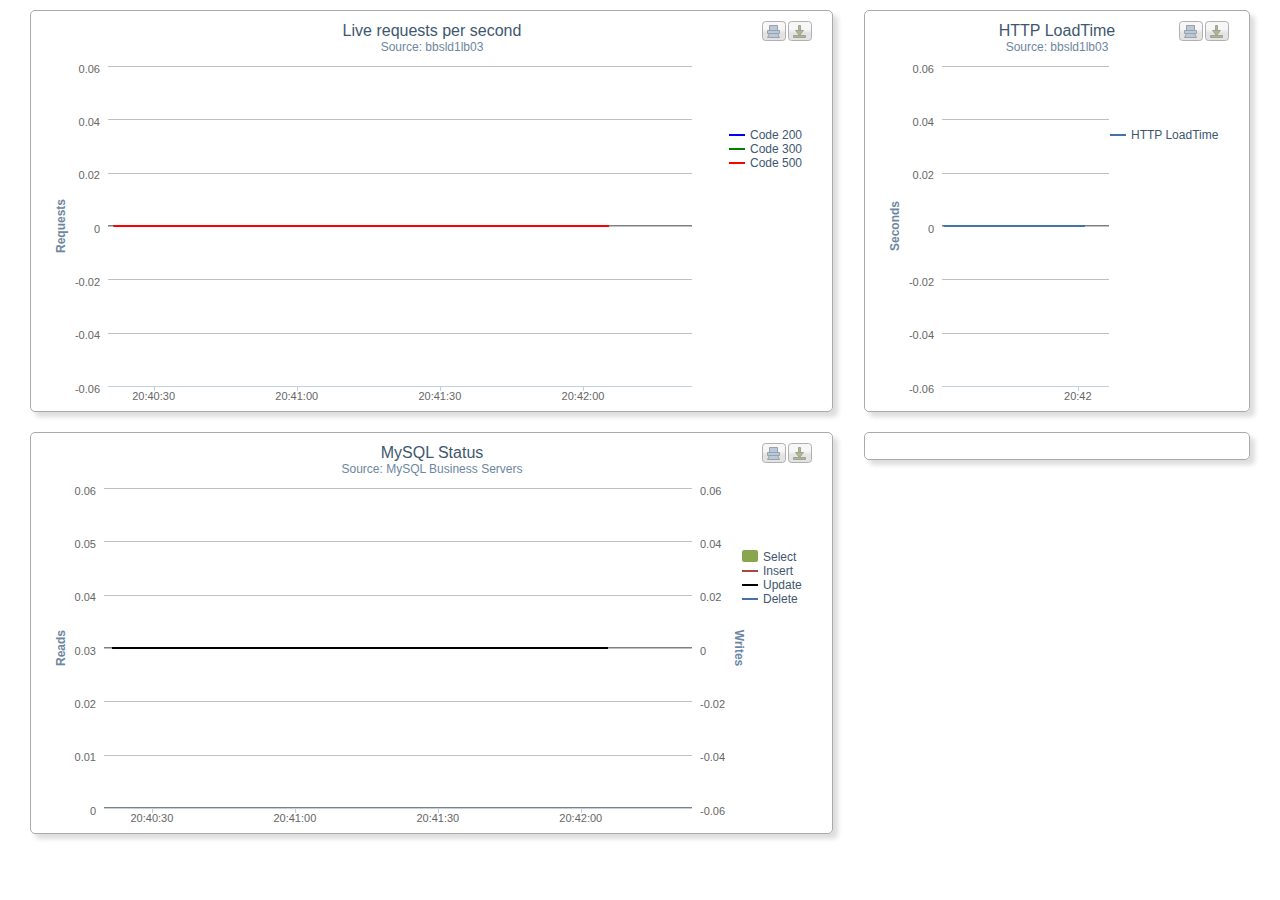
<file: public/realtime.html>
<!DOCTYPE html>
<html lang="en">
	<head>
		<meta http-equiv="Content-Type" content="text/html; charset=utf-8">
		<title>Dashboard - v0.1a</title>
		<link href="css/bootstrap.css" rel="stylesheet">
    	<style type="text/css">
	      #dashboard {
	        padding: 0 20px;
	        margin: 10px;
	      }
	      .small {
	      	height: 250px;
	      }
	      .mini {
	      	text-align: center;
	      	background-color: #EEE;
	      	border-radius: 3px;
			display: block;
			float: left;
			margin-bottom: 20px;
			min-height: 30px;
			text-align: center;
	      }
	      .box {
	      	padding: 0 10px;
	      	margin-bottom: 20px;
	      	border: 1px solid #aaa;
	      	border-radius: 5px;
	      	box-shadow: 5px 5px 5px #ddd;
	      }

    	</style>
	</head>
	<body>
		<div id="dashboard">
			<div class="row-fluid show-grid">
				<div class="span8 box">
			    	<div id="nginxRequests"></div>
			    </div>
				<div class="span4 box">
			    	<div id="nginxLoadTime"></div>
			    </div>
			</div>
			<div class="row-fluid show-grid">
				<div class="span8 box">
			    	<div id="mysqlStatus"></div>
			    </div>
				<div class="span4 box">
			    	<div id="mysqlOthers"></div>
			    </div>
			</div>
		</div>

		<script src="js/jquery.min.js"></script>
		<script src="js/highcharts.js"></script>
		<script src="js/modules/exporting.js"></script>
		<script src="js/dashboard/nginxRequestsLB03.hc.js"></script>
		<script src="js/dashboard/nginxLoadTimeLB03.hc.js"></script>
		<script src="js/dashboard/mysqlStatus.hc.js"></script>

	</body>
</html>
</file>
